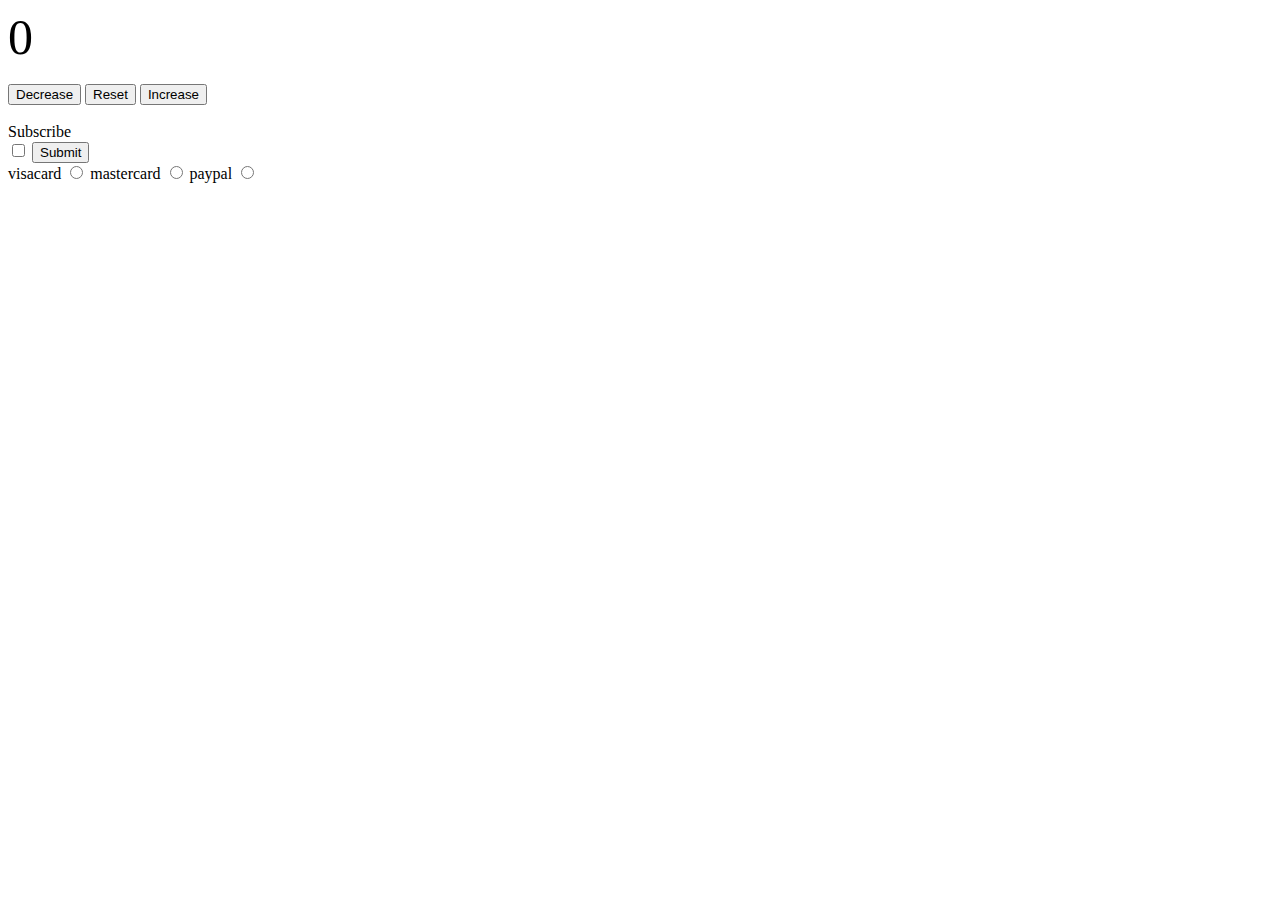
<file: index.html>
<!DOCTYPE html>
<html lang="en">
<head>
    <meta charset="UTF-8">
    <meta name="viewport" content="width=device-width, initial-scale=1.0">
    <title>Document</title>
    <link rel="stylesheet"href="index.css">
</head>
<body>
    
    <label id="countlabel">0</label><br>
    <button id="decreasebtn">Decrease</button>
    <button id="resetbtn">Reset</button>
    <button id="increasebtn">Increase</button><br><br>
    <label for="mycheckbox">Subscribe</label><br>
    <input type="checkbox"id="mycheckbox">
    
    <button id="mybutton">Submit</button><br>
    <label for="visaBtn">visacard</label>
    <input type="radio"name="card"id="visaBtn">
    <label for="mastercardBtn">mastercard</label>
    <input type="radio"name="card"id="mastercardBtn">
    <label for="paypalBtn">paypal</label>
    <input type="radio"name="card"id="paypalBtn">
    <script src="index.js"></script>
</body>
</html>
</file>
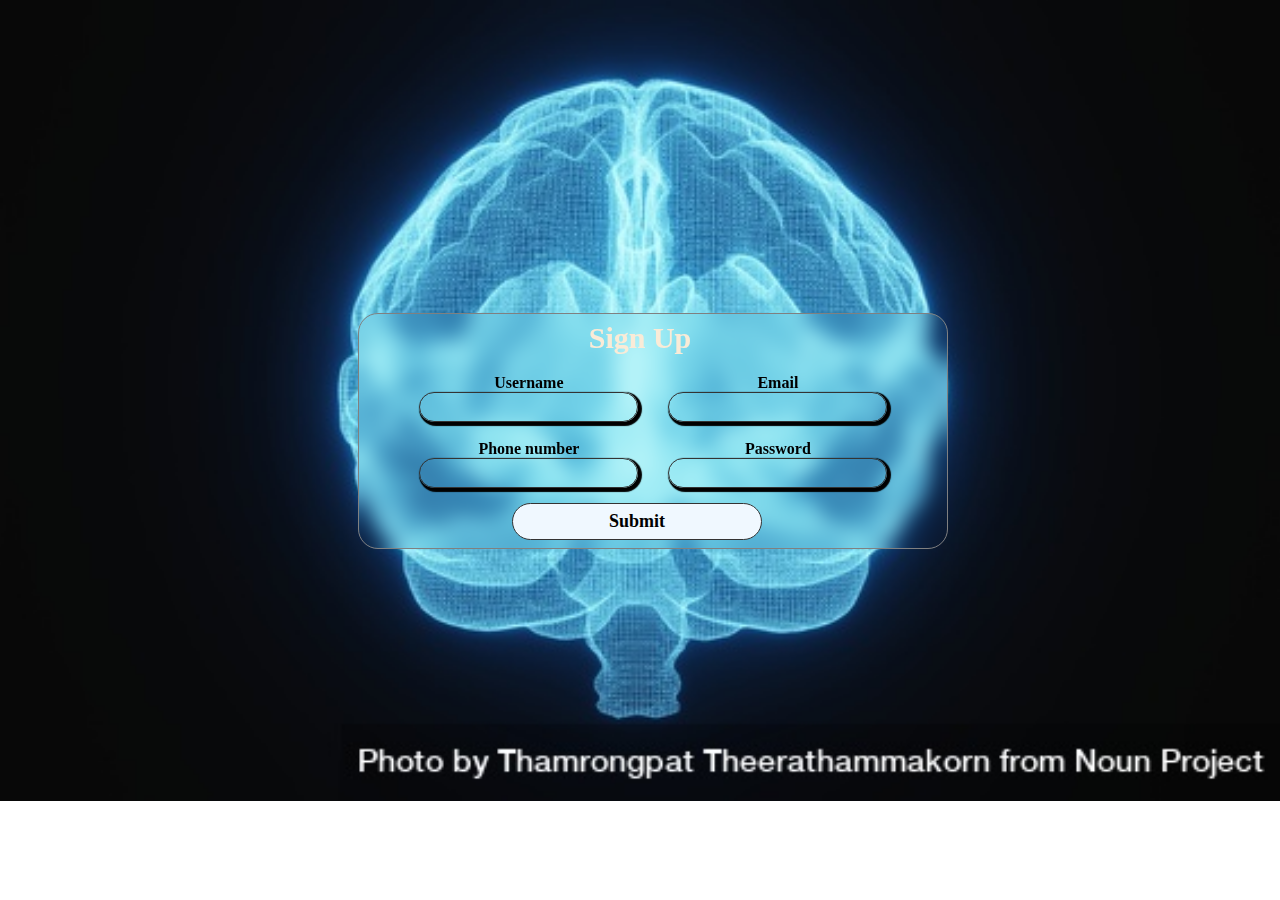
<file: log host.html>
<!DOCTYPE html>
<html lang="en">
<head>
    <meta charset="UTF-8">
    <meta name="viewport" content="width=device-width, initial-scale=1.0">
    <link rel="stylesheet"href="log host.css">
    <link rel="icon"href="hospital.jpg">
    <title>Hospital Login</title>
</head>
<body>
    <form action="Urezhairs.html">
    <div class="car">
        <h2>Sign Up</h2>
        <div class="let">
            <label><b>Username</label><br></b>
            <input type="text" id="name" required><br><br>
            <label><b>Phone number</label><br></b>
            <input type="number" id="number"  required>
        </div>
        <div class="right">
            <label><b>Email</label><br></b>
            <input type="email" id="email"  required><br><br>
            <label><b>Password</label><br></b>
            <input type="password" id="password" required><br>
        </div>
    </div>
    <button type="submit" id="submit" ><b>Submit</button></b>
</form>
    <script src="log host.js"></script>
</body>
</html>
</file>
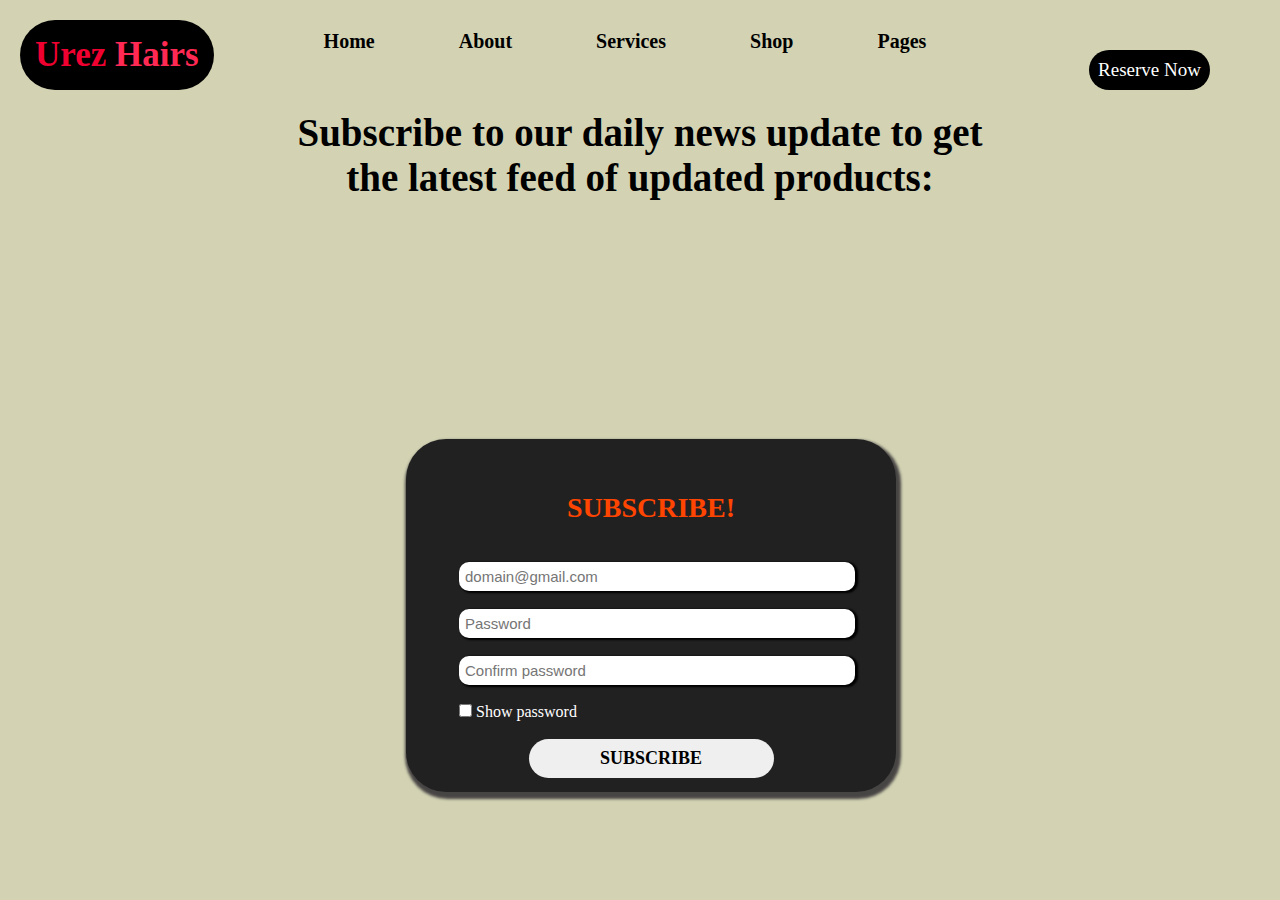
<file: Bro-code-master/Urezpage.html>
<!DOCTYPE html>
<html lang="en">
<head>
    <meta charset="UTF-8">
    <meta name="viewport" content="width=device-width, initial-scale=1.0">
    <title>Urez Page</title>
    <link rel="stylesheet"href ="Urezpage.css">
    <link rel="icon" href="sails.jpg">
</head>
<body>
    <header>
        
        <h1><b><span style="color: rgba(255, 1, 52, 0.959);">Urez</span> Hairs</h1></b>
<ul><b>
<li><a href="Urezhairs.html">Home</A></li>
<li><a href="Urezabt.html">About</a></li>
<li><a href="#service">Services</a></li>
<li><a href="#">Shop</a></li>
<li><a href="#">Pages</a></li>
</ul></b>
<nav>
<a href="reserve.html">Reserve Now</a>
</nav>
</header>
    <h2>Subscribe to our daily news update to get<br>
    the latest feed of updated products:</h2>
    <form action="Urezhairs.html">
    <div class="content">
        <h3 style="color: orangered;">SUBSCRIBE!</h3><br>
        <div class="page">
    <input type="email" placeholder="domain@gmail.com" required><br><br>
    <input type="password" id="input" placeholder="Password" required><br><br>
    <input type="password" id="confirm"  placeholder="Confirm password" required><br><br>
</div>
    <div class="see">
    <input type="checkbox" onclick="myFunction()"> Show password 
    <br><br>
    </div>
    <button type="submit">SUBSCRIBE</button>
</form>
</div>
<script src="Urezpage.js"></script>
</body>
</html>
</file>
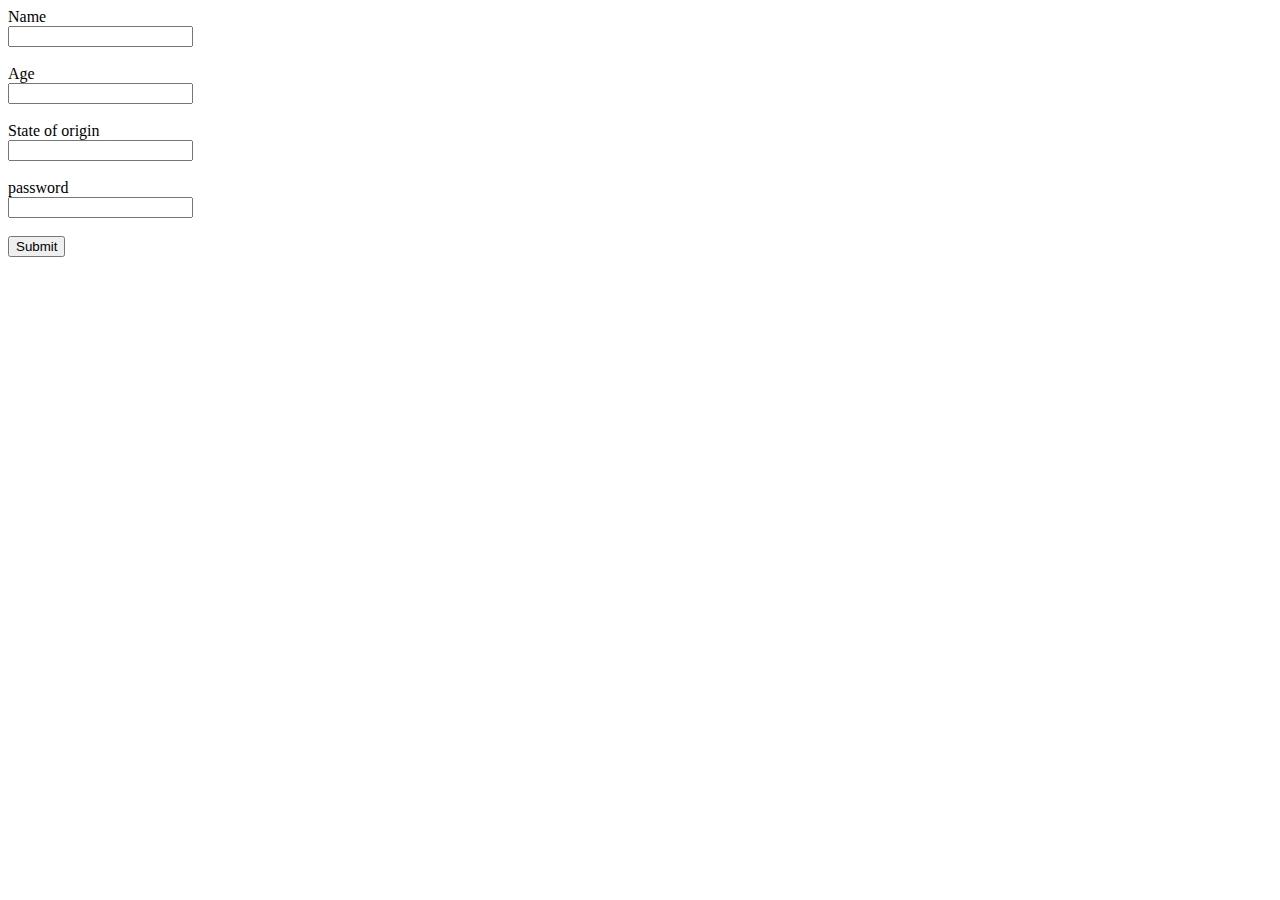
<file: new course/input.html>
<!DOCTYPE html>
<html lang="en">
<head>
    <meta charset="UTF-8">
    <meta name="viewport" content="width=device-width, initial-scale=1.0">
    <title>Input</title>
</head>
<body>
    <form action="#">
            <label id="label">Name</label><br>
<input type="text"id="name"><br><br>
<label>Age</label><br>
<input type="number"id="number"><br><br>
<label>State of origin</label><br>
<input type="text"id="State"><br><br>
<label>password</label><br>
<input type="password"id="pas"><br><br>
<button type="button"id="sub">Submit</button>
</form>
<script src="input.js"></script>

</body>
</html>
</file>
<file: index.css>
#countlabel{
    display: block;
   
    font-size: 50px;
}
button{
    text-align: center;
}
</file>
<file: log host.css>
*{
    margin: 0;
}
body{
    background: url(brain.jpg);
    background-repeat: no-repeat;
    background-size: cover;

}
.car{
    display: flex;
    padding: 50px;
    margin: auto 28%;
    position: absolute;
    bottom: 39%;
    text-align: center;
    font-family: Cambria, Cochin, Georgia, Times, 'Times New Roman', serif;
    border: 1px solid grey;
    padding: 60px;
    border-radius: 20px;
    backdrop-filter: blur(10px);
}
.right{
    margin-left: 30px;

}
button{
    position: absolute;
    bottom: 40%;
    left: 40%;
    width: 250px;
    padding: 7px;
    border-radius: 20px;
    font-size: 18px;
    border: 1px solid #333;
    background: transparent;
    background-color: aliceblue;
    font-family: Cambria, Cochin, Georgia, Times, 'Times New Roman', serif;
}
.let input {
    border: 1px solid #333;
    padding: 5px;
    border-radius: 20px;
    font-size: 16px;
    background: transparent;
    outline: none;
    box-shadow: 2px 2px 1px 2px black;
}
.right input{
    padding: 5px;
    border-radius: 20px;
    border: 1px solid #333;
    font-size: 16px;
    background: transparent;
    outline: none;
    box-shadow: 2px 2px 1px 2px black;
}
.car h2{
     position: absolute;
     top: 3%;
     left: 39%;
     font-family: Georgia, 'Times New Roman', Times, serif;
     color: antiquewhite;
     text-shadow: black;
     font-size: 30px;
}
button:hover{
    background: transparent;
    transition: 2s;
    box-shadow: 2px 2px 1px 2px #fff;
    cursor: pointer;
}
</file>
<file: Bro-code-master/Urezpage.css>
*{
    margin: 0;
}
body{
    background-color:rgb(211, 211, 180);
}
header h1{
    color: rgb(255, 41, 84);
    background-color: black;
    padding: 15px;
    font-family: Cambria, Cochin, Georgia, Times, 'Times New Roman', serif;
    border-radius: 35px;
    font-size: 35px;
}
header{
    display: inline-flex;
    padding: 20px;
}
header ul {
    list-style: none;
}
header nav a{
    position: absolute;
    right: 70px;
    bottom: 90%;
    font-family: Cambria, Cochin, Georgia, Times, 'Times New Roman', serif;
    font-size: 19px;
    background-color: black;
    color: #fff;
    padding: 9px;
    border-radius: 20px;
    transition: 0.4s;
}
header nav a:hover{
    background-color: black;
    color: white;
    box-shadow: 2px 3px 2px 2px #333;
}
header ul li {  
    margin-left: 60px;
    padding: 10px;
    display: inline-flex;
    font-family: Cambria, Cochin, Georgia, Times, 'Times New Roman', serif;
    font-size: 17px;
}
header a{
    text-decoration: none;
    color: black;
    font-size: 20px;
}
header a:hover{
    background-color: lavender;
    border-radius: 20px;
    padding: 5px; 
}
.content{
    position: absolute;
    right: 30%;
    bottom: 12%;
    padding: 53px;
    text-align: left;
    border-radius: 40px;
    box-shadow: 2px 4px 3px 3px rgb(71, 68, 68);
    background-color: #222121;
    width: 30%;
    color: white;
}
h2{
    text-align: center;
    font-size: 39px;
    font-family: Cambria, Cochin, Georgia, Times, 'Times New Roman', serif;
    padding-bottom: 38px;
}
h3{
    font-size: 28px;
    font-family: Cambria, Cochin, Georgia, Times, 'Times New Roman', serif;
    text-align: center;
    padding-bottom: 20px;
}
.page input{
    outline: none;
    width: 100%;
    padding: 6px;
    font-size: 15px;
    border-radius: 10px;
    border: none;
    box-shadow: 2px 1px 2px 1px black;
}
button{
    text-align: center;
    position: absolute;
    right: 25%;
    border: none;
    padding: 9px;
    border-radius: 20px;
    font-family: Cambria, Cochin, Georgia, Times, 'Times New Roman', serif;
    font-size: 18px;
    font-weight: bold;
    width: 50%;
    cursor: pointer;
    transition: all 0.3s ease-in-out;
}
 button:hover{
    background-color: transparent;
    border:2px solid #fff;
    color: orangered;
    transform: scale(1.03);
 }
</file>
